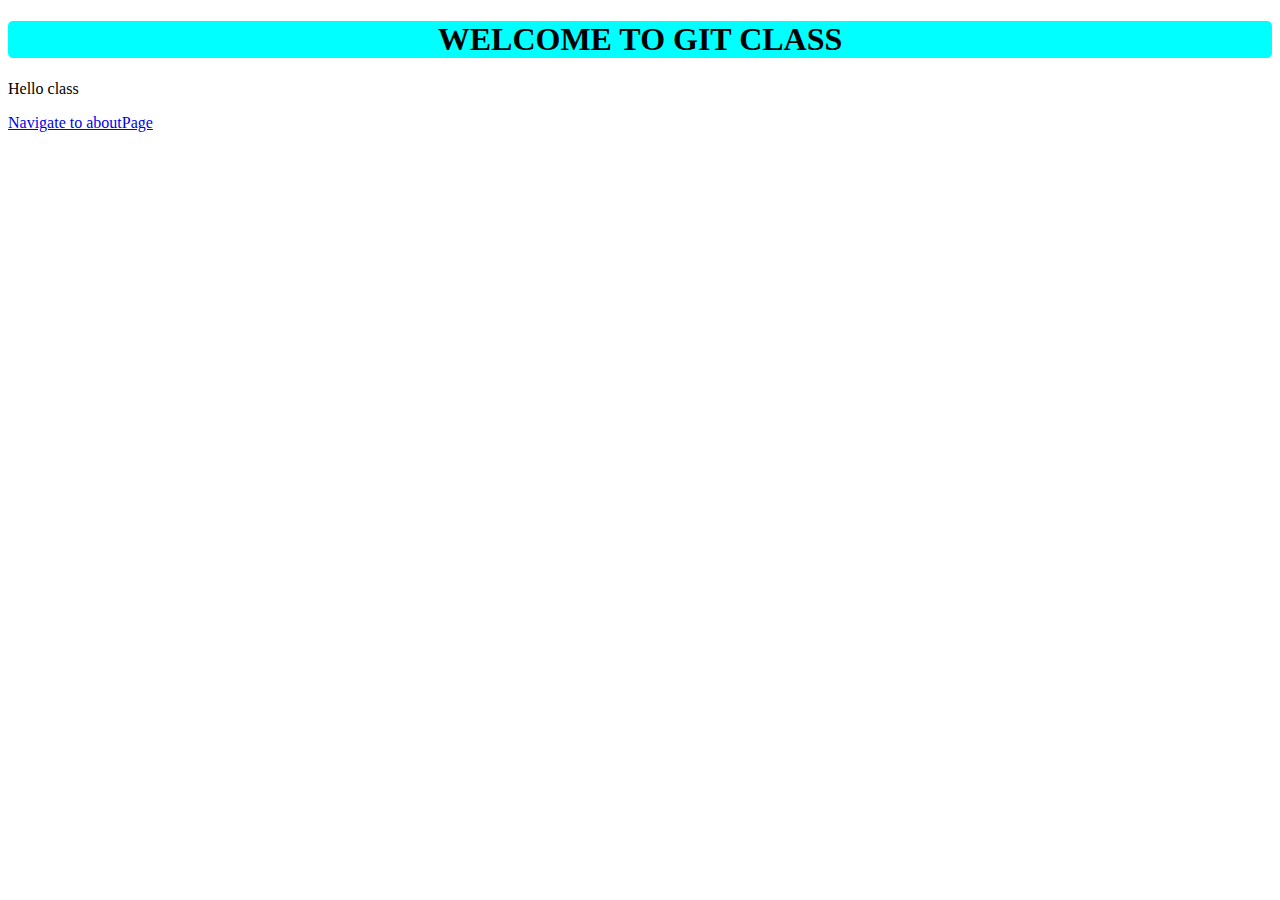
<file: index.html>
<!DOCTYPE html>
<html lang="en">
<head>
    <meta charset="UTF-8">
    <meta name="viewport" content="width=device-width, initial-scale=1.0">
    <title>Git class</title>
    <link rel="stylesheet" href="./index.css">
</head>
<body>
    <h1>WELCOME TO GIT CLASS</h1>
    <p>Hello class</p>
    <a href="./aboutPage/index.html">Navigate to aboutPage</a>
</body>
</html>
</file>
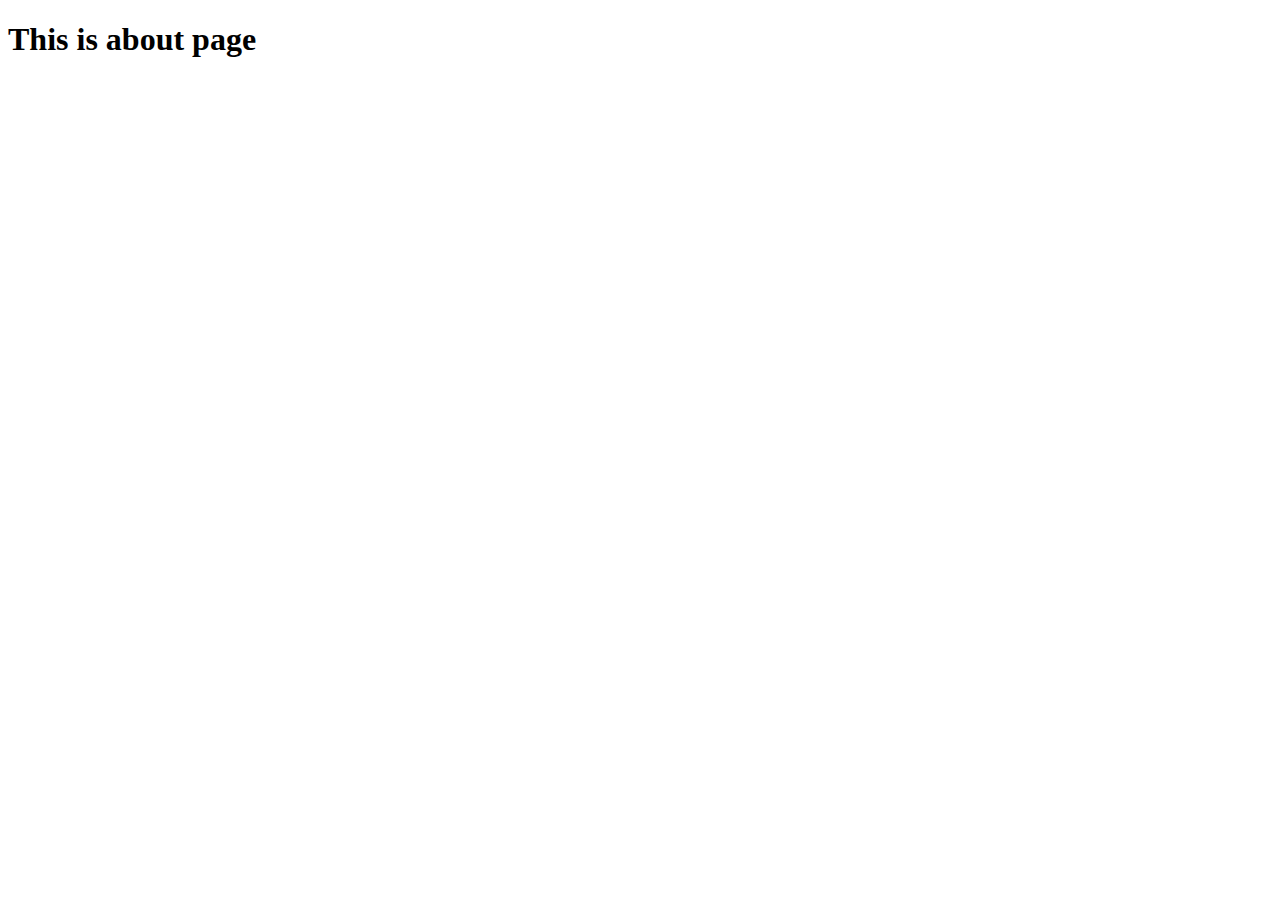
<file: aboutPage/index.html>
<!DOCTYPE html>
<html lang="en">
<head>
    <meta charset="UTF-8">
    <meta name="viewport" content="width=device-width, initial-scale=1.0">
    <title>ABOUT PAGE</title>
</head>
<body>
    <h1>This is about page</h1>
</body>
</html>
</file>
<file: index.css>
h1{
    text-align: center;
    background-color: aqua;
    border-radius: 5px;
}
</file>
